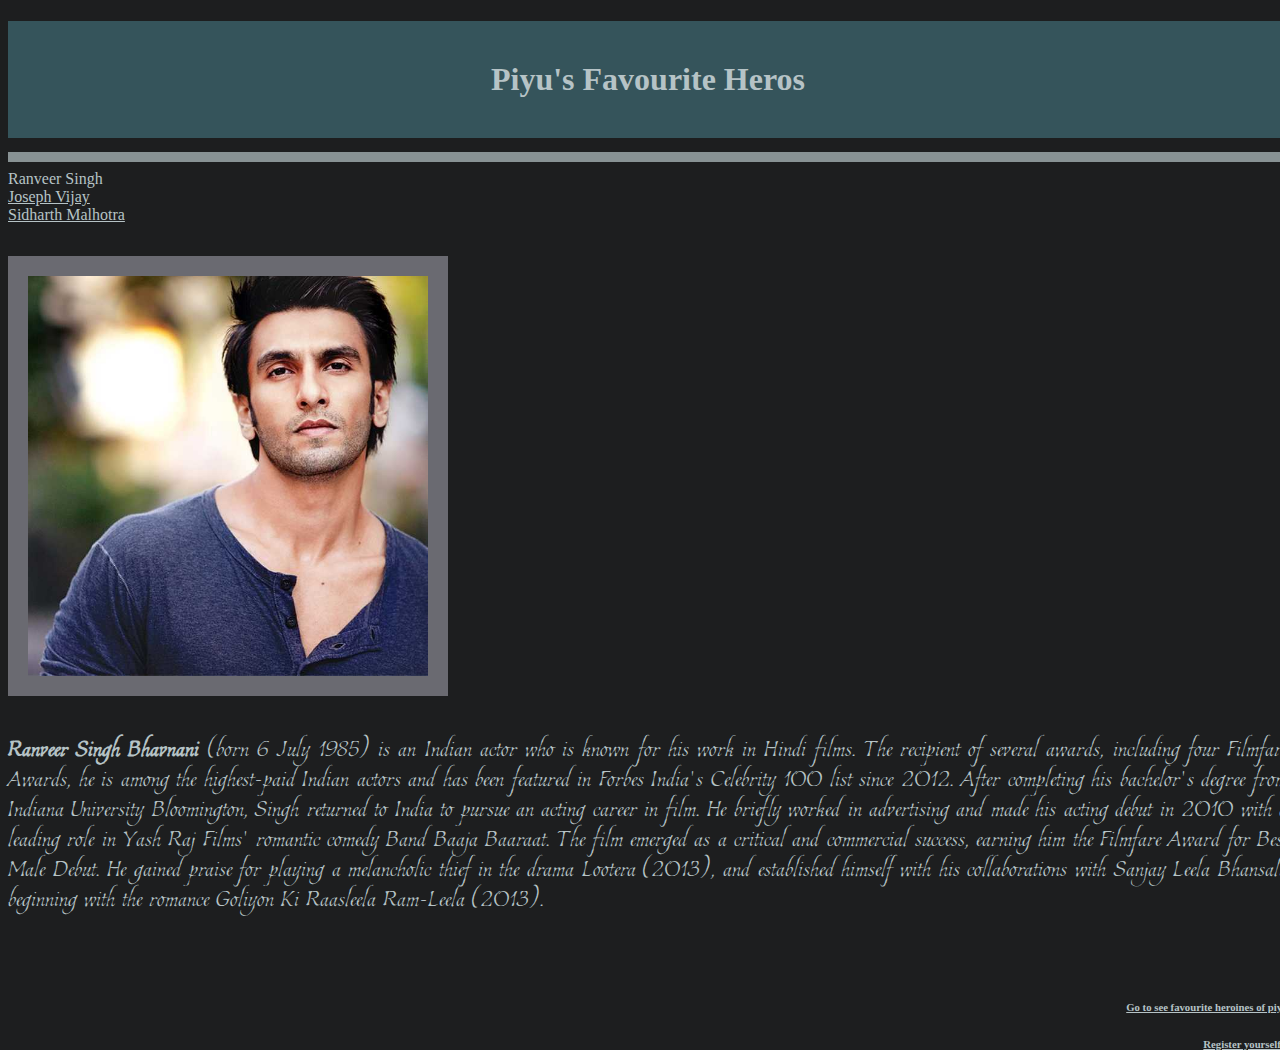
<file: index.html>
<!DOCTYPE html>
<html>
	<head>
		<title>Piyu's Favourite Hero</title>
		<meta charset="utf-8">
   		<meta name="viewport" content="width=device-width, initial-scale=1">
   		<link rel="preconnect" href="https://fonts.googleapis.com">
		<link rel="preconnect" href="https://fonts.gstatic.com" crossorigin>
		<link href="https://fonts.googleapis.com/css2?family=Estonia&display=swap" rel="stylesheet">
   		<link href="https://cdn.jsdelivr.net/npm/bootstrap@5.1.3/dist/css/bootstrap.min.css" rel="stylesheet" integrity="sha384-1BmE4kWBq78iYhFldvKuhfTAU6auU8tT94WrHftjDbrCEXSU1oBoqyl2QvZ6jIW3" crossorigin="anonymous">
   		<link rel="stylesheet" href="https://cdnjs.cloudflare.com/ajax/libs/animate.css/4.1.1/animate.min.css"/>
		<link rel="stylesheet" type="text/css" href="style.css">

	</head>

	<body> 
		<header>
		    <h1> Piyu's Favourite Heros </h1>
	        <hr>
			<div class="container">
		    <div class="row justify-content-md-center">
		    <div class="col-sm-auto col-md-auto">
			Ranveer Singh
			</div>
			<div class="col-sm-auto col-md-auto">
			<a href="vijay.html">Joseph Vijay</a>
			</div>
			<div class="col-sm-auto col-md-auto">
			<a href="sidharth.html">Sidharth Malhotra</a>
			</div>
			</div>
			</div>
		</header>
		<div class="buffer"></div>
		<section>
			<div class="container1">
		    <div class="row justify-content-sm-center">
		    <div class="col-sm-12 col-md-4 col-lg-4">
			<img class="animate__animated animate__zoomIn" src="Ranveer Singh.jpg" width="400" height="400" alt="Ranveer Singh.jpg">
			</div>
		    <div class="col-sm-12 col-md-8 col-lg-8">
			<p><strong>Ranveer Singh Bhavnani</strong> (born 6 July 1985) is an Indian actor who is known for his work in Hindi films. The recipient of several awards, including four Filmfare Awards, he is among the highest-paid Indian actors and has been featured in Forbes India's Celebrity 100 list since 2012. After completing his bachelor's degree from Indiana University Bloomington, Singh returned to India to pursue an acting career in film. He briefly worked in advertising and made his acting debut in 2010 with a leading role in Yash Raj Films' romantic comedy Band Baaja Baaraat. The film emerged as a critical and commercial success, earning him the Filmfare Award for Best Male Debut. He gained praise for playing a melancholic thief in the drama Lootera (2013), and established himself with his collaborations with Sanjay Leela Bhansali, beginning with the romance Goliyon Ki Raasleela Ram-Leela (2013).	
			</p>
			</div>
			</div>
			</div>
		</section>
		<div class="buffer"></div>
		<div class="container2">
			<div class="row justify-content-sm-center">
		    <div class="col-sm-12 col-md-6 col-lg-6">
			<a href="newpage.html">
			<h6>Go to see favourite heroines of piyu</h6>
			</a>
			</div>
			<div class="col-sm-12 col-md-6 col-lg-6">
			<a href="register.html">
			<h6>Register yourself!!</h6>
			</a>
			</div>
			</div>
		</div>

	</body>
</html>
</file>
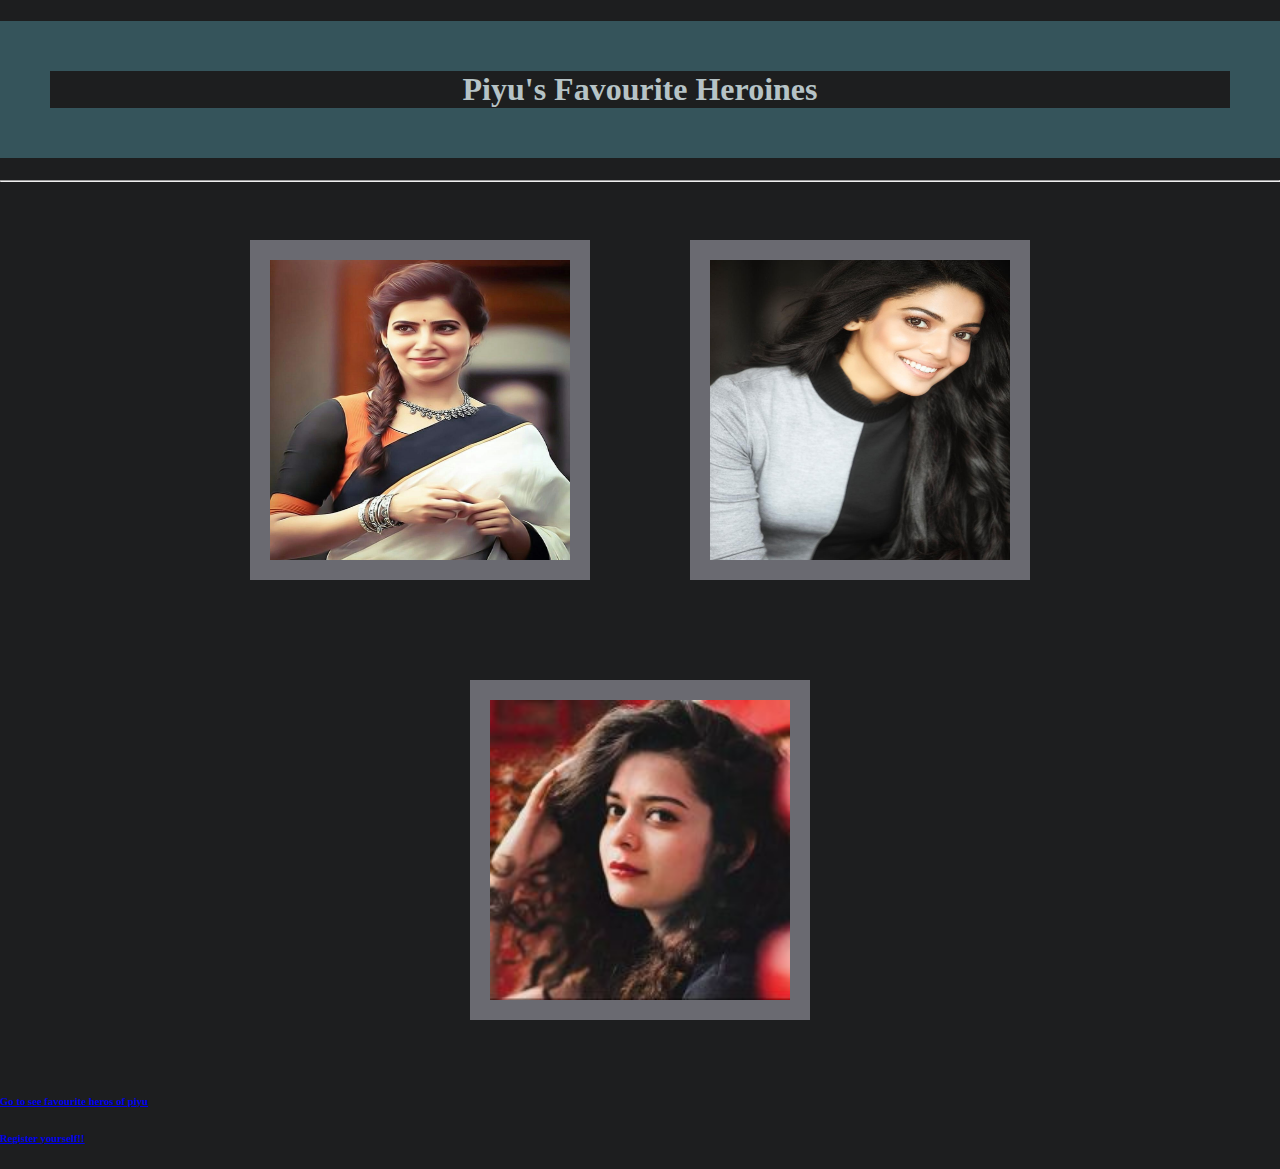
<file: newpage.html>
<!DOCTYPE html>
<html>
	<head>
		<title>Piyu's Favourite Heroine</title>
		<meta charset="utf-8">
   		<meta name="viewport" content="width=device-width, initial-scale=1">
		<link rel="preconnect" href="https://fonts.googleapis.com">
		<link rel="preconnect" href="https://fonts.gstatic.com" crossorigin>
		<link href="https://fonts.googleapis.com/css2?family=Estonia&display=swap" rel="stylesheet">
		<link href="https://cdn.jsdelivr.net/npm/bootstrap@5.1.3/dist/css/bootstrap.min.css" rel="stylesheet" integrity="sha384-1BmE4kWBq78iYhFldvKuhfTAU6auU8tT94WrHftjDbrCEXSU1oBoqyl2QvZ6jIW3" crossorigin="anonymous">
		<link rel="stylesheet" type="text/css" href="style2.css">
	</head>

	<body> 
		<h1> Piyu's Favourite Heroines </h1>
		<hr>
		<div class="container">
		<!-- <ul>
			<h1> Hello, Piyu!!! </h1>
			<h3> Piyu's Favourite Heroines: </h3>
			<li><b>Samantha Ruth Prabhu - </b></li>
			<p><strong>Samantha Ruth Prabhu</strong> is an <em>Indian actress</em> who has established a career in <i>Telugu and Tamil film industries.</i> She is a recipient of several awards, including four Filmfare Awards, two Nandi Awards, six South Indian International Movie Awards, and three CineMAA Awards.</p> -->
			<img src="Samantha.jpg">

			<!-- <li><b>Pooja Sawant - </b></li>
			<p><strong>Pooja Sawant</strong> is an <em>Indian Dancer, Performer, film actress</em> who appears in Marathi movies. She made her debut in Sachit Patil's multistarrer film Kshanbhar Vishranti in 2010.</p> -->
			<img src="Pooja Sawant.jpg">

			<!-- <li><b>Mithila Palkar - </b></li>
			<p><strong>Mithila Palkar</strong> (born 11 January 1993) is an <em>Indian actress</em> known for her characters in the TV series Girl in the City and Netflix's Little Things. She rose to prominence in March 2016 with her Marathi version of the "cup song". Palkar made her acting debut in 2014 in the Marathi language short film Majha Honeymoon.</p> -->
			<img src="Mithila Palkar.jpg">

			<!-- <a href="D:\Web_Development\HTML\1.index.html" >
			<h4>Go to see favourite heros of piyu</h4>
			</a> -->
			
		<!-- </ul> -->
		</div>

		<div class="buffer"></div>
		<div class="container1">
			<div class="row justify-content-sm-center">
		    <div class="col-sm-12 col-md-6 col-lg-6">
			<a href="index.html">
			<h6>Go to see favourite heros of piyu</h6>
			</a>
			</div>
			<div class="col-sm-12 col-md-6 col-lg-6">
			<a href="register.html">
			<h6>Register yourself!!</h6>
			</a>
			</div>
			</div>
		</div>

	</body>
</html>
</file>
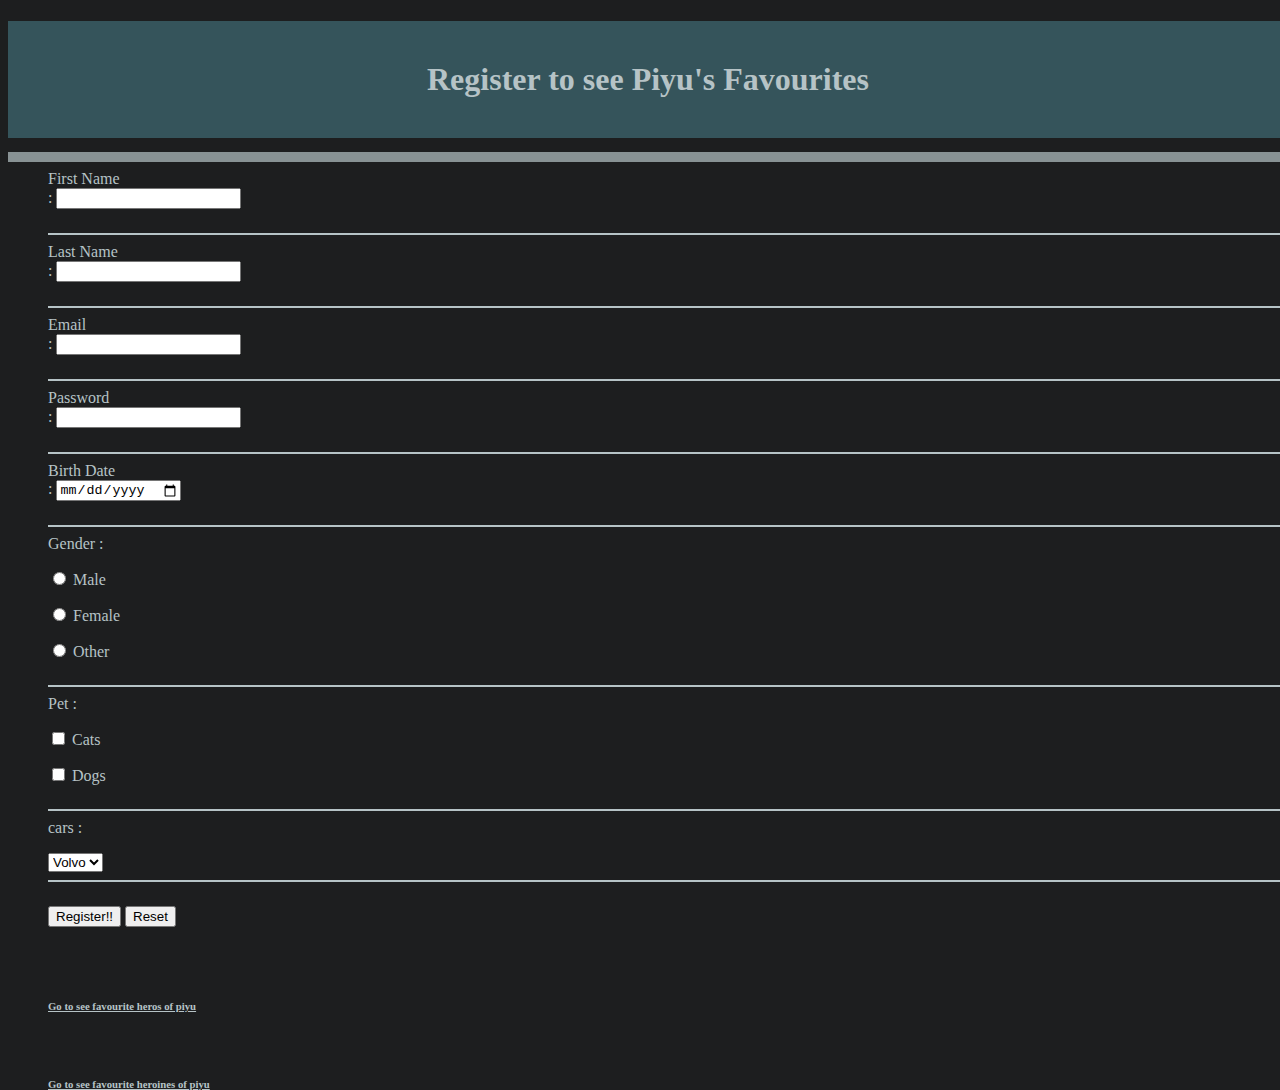
<file: register.html>
<!DOCTYPE html>
<html>
	<head>
		<title>Register!!</title>
		<meta charset="utf-8">
   		<meta name="viewport" content="width=device-width, initial-scale=1">
   		<link rel="preconnect" href="https://fonts.googleapis.com">
		<link rel="preconnect" href="https://fonts.gstatic.com" crossorigin>
		<link href="https://fonts.googleapis.com/css2?family=Estonia&display=swap" rel="stylesheet">
   		<link href="https://cdn.jsdelivr.net/npm/bootstrap@5.1.3/dist/css/bootstrap.min.css" rel="stylesheet" integrity="sha384-1BmE4kWBq78iYhFldvKuhfTAU6auU8tT94WrHftjDbrCEXSU1oBoqyl2QvZ6jIW3" crossorigin="anonymous">
		<link rel="stylesheet" type="text/css" href="style3.css">
	</head>

	<body>
		<header>
		    <h1> Register to see Piyu's Favourites </h1>
	        <hr class="hr1">
	    </header>
	    <section>
		<!-- Use GET, not POST -->
		<form method="GET">
			First Name<div class="buffer1"></div>  : <input type="text" name="firstname"><div class="buffer"></div><hr>
			Last Name<div class="buffer1"></div>   : <input type="text" name="lastname"><div class="buffer"></div><hr>
			Email<div class="buffer1"></div>       : <input type="email" name="email" required><div class="buffer"></div><hr>
			Password<div class="buffer1"></div>    : <input type="password" name="password" minlength="5"><div class="buffer"></div><hr>
			Birth Date<div class="buffer1"></div>  : <input type="date" name="birthday"><div class="buffer"></div><hr>
			Gender      : <div class="buffer"></div>
			<input type="radio" name="gender" value="male"> Male<div class="buffer"></div>
			<input type="radio" name="gender" value="female"> Female<div class="buffer"></div>
			<input type="radio" name="gender" value="other"> Other<div class="buffer"></div><hr>
			Pet         : <div class="buffer"></div>
			<input type="checkbox" name="cats"> Cats<div class="buffer"></div>
			<input type="checkbox" name="dogs"> Dogs<div class="buffer"></div><hr>
			cars        : <div class="buffer"></div>
			<select name="cars">
				<option value="Volvo"> Volvo</option><div class="buffer"></div>
				<option value="Audi"> Audi</option><div class="buffer"></div>
				<option value="BMW"> BMW</option><div class="buffer"></div>

			</select><hr>
			<div class="buffer"></div>
			<input type="submit" value="Register!!">
			<input type="reset">

		</form>
		</section>
		<div class="buffer"></div>
		<div class="buffer"></div>
		<div class="buffer"></div>
			<div class="container">
			<a href="index.html">
			<h6>Go to see favourite heros of piyu</h6>
			</a>
			<div class="buffer"></div>
			<a href="newpage.html">
			<h6>Go to see favourite heroines of piyu</h6>
			</a>
		</div>
	</body>
</html>

<!-- file:///D:/Web_Development/HTML/3.register.html
?firstname=Prajakta
&lastname=Deshmane
&email=deshmaneprajakta07%40gmail.com
&password=12345
&birthday=1997-09-22
&gender=female
&cats=on
&cars=BMW 
-->
</file>
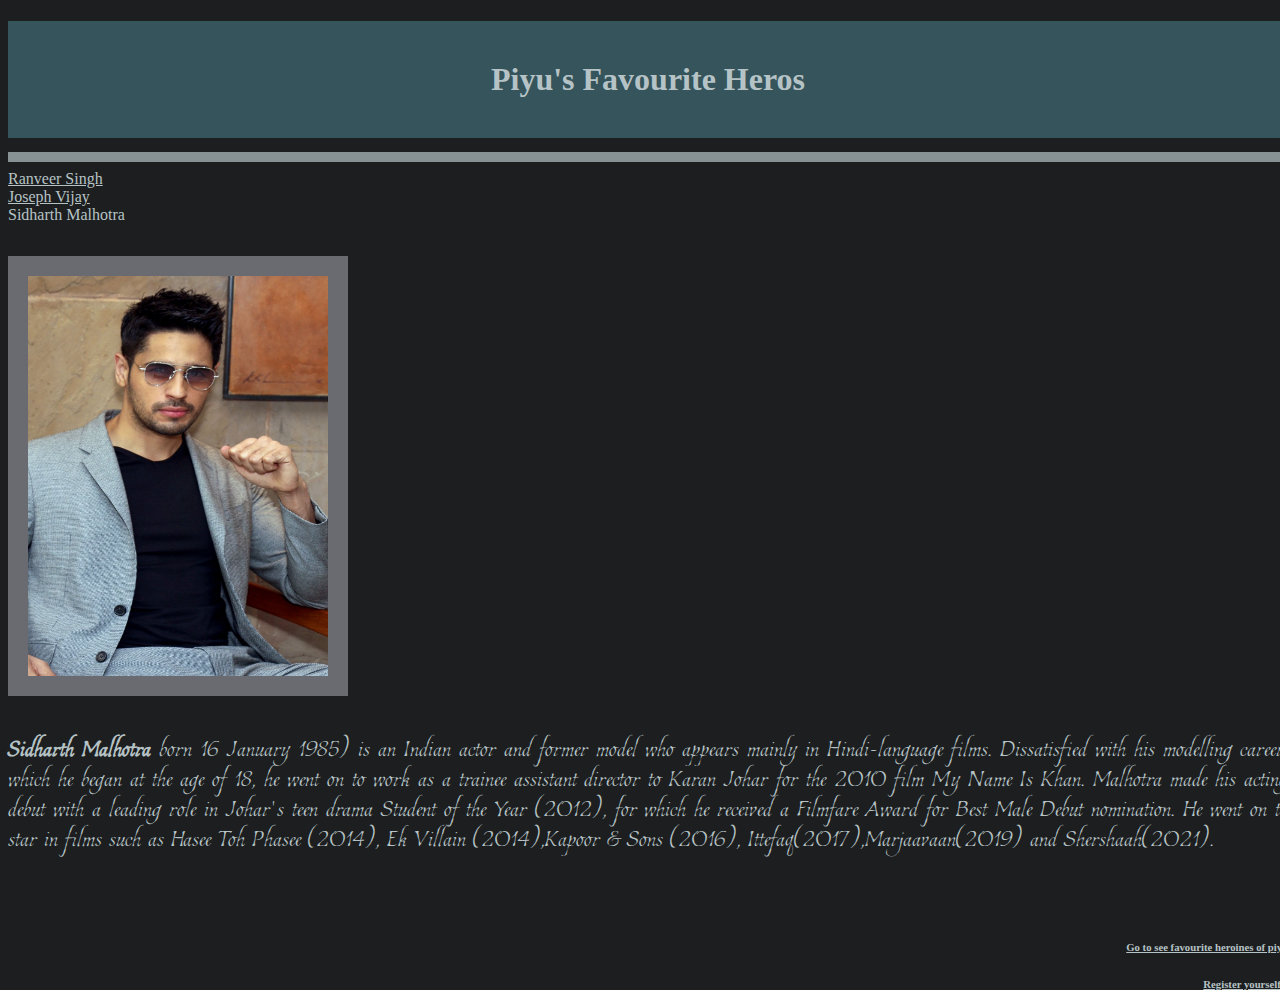
<file: sidharth.html>
<!DOCTYPE html>
<html>
	<head>
		<title>Piyu's Favourite Hero</title>
		<meta charset="utf-8">
   		<meta name="viewport" content="width=device-width, initial-scale=1">
   		<link rel="preconnect" href="https://fonts.googleapis.com">
		<link rel="preconnect" href="https://fonts.gstatic.com" crossorigin>
		<link href="https://fonts.googleapis.com/css2?family=Estonia&display=swap" rel="stylesheet">
   		<link href="https://cdn.jsdelivr.net/npm/bootstrap@5.1.3/dist/css/bootstrap.min.css" rel="stylesheet" integrity="sha384-1BmE4kWBq78iYhFldvKuhfTAU6auU8tT94WrHftjDbrCEXSU1oBoqyl2QvZ6jIW3" crossorigin="anonymous">
   		<link rel="stylesheet" href="https://cdnjs.cloudflare.com/ajax/libs/animate.css/4.1.1/animate.min.css"/>
		<link rel="stylesheet" type="text/css" href="style.css">

	</head>

	<body> 
		<header>
		    <h1> Piyu's Favourite Heros </h1>
	        <hr>

			<div class="container">
		    <div class="row justify-content-md-center">
		    <div class="col-sm-auto col-md-auto">
			<a href="index.html">Ranveer Singh</a>
			</div>
			<div class="col-sm-auto col-md-auto">
			<a href="vijay.html">Joseph Vijay</a>
			</div>
			<div class="col-sm-auto col-md-auto">
			Sidharth Malhotra
			</div>
			</div>
			</div>
		</header>
		<div class="buffer"></div>
		<section>
			<div class="container1">
		    <div class="row justify-content-sm-center">
		    <div class="col-sm-12 col-md-4 col-lg-4">
			<img class="animate__animated animate__backInRight" src="Sidharth Malhotra.jpg" width="300" height="400" alt="Sidharth Malhotra.jpg">
			</div>
		    <div class="col-sm-12 col-md-8 col-lg-8">
			<p><strong>Sidharth Malhotra</strong> born 16 January 1985) is an Indian actor and former model who appears mainly in Hindi-language films. Dissatisfied with his modelling career, which he began at the age of 18, he went on to work as a trainee assistant director to Karan Johar for the 2010 film My Name Is Khan. 
			Malhotra made his acting debut with a leading role in Johar's teen drama Student of the Year (2012), for which he received a Filmfare Award for Best Male Debut nomination. He went on to star in films such as Hasee Toh Phasee (2014), Ek Villain (2014),Kapoor & Sons (2016), Ittefaq(2017),Marjaavaan(2019) and Shershaah(2021).
			</p>
			</div>
			</div>
			</div>
		</section>
		<div class="buffer"></div>
		<div class="container2">
			<div class="row justify-content-sm-center">
		    <div class="col-sm-12 col-md-6 col-lg-6">
			<a href="newpage.html">
			<h6>Go to see favourite heroines of piyu</h6>
			</a>
			</div>
			<div class="col-sm-12 col-md-6 col-lg-6">
			<a href="register.html">
			<h6>Register yourself!!</h6>
			</a>
			</div>
			</div>
		</div>

	</body>
</html>
</file>
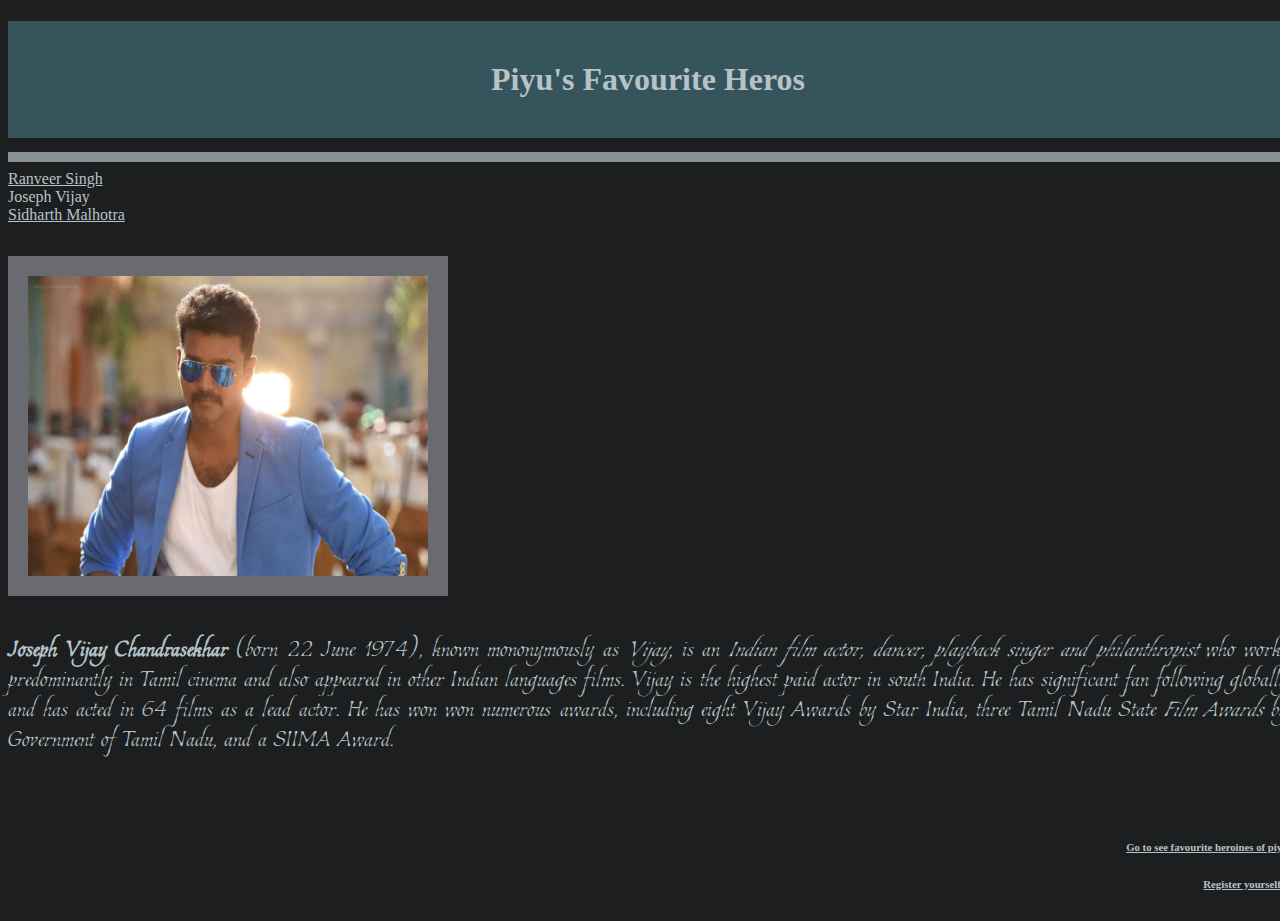
<file: vijay.html>
<!DOCTYPE html>
<html>
	<head>
		<title>Piyu's Favourite Hero</title>
		<meta charset="utf-8">
   		<meta name="viewport" content="width=device-width, initial-scale=1">
   		<link rel="preconnect" href="https://fonts.googleapis.com">
		<link rel="preconnect" href="https://fonts.gstatic.com" crossorigin>
		<link href="https://fonts.googleapis.com/css2?family=Estonia&display=swap" rel="stylesheet">
   		<link href="https://cdn.jsdelivr.net/npm/bootstrap@5.1.3/dist/css/bootstrap.min.css" rel="stylesheet" integrity="sha384-1BmE4kWBq78iYhFldvKuhfTAU6auU8tT94WrHftjDbrCEXSU1oBoqyl2QvZ6jIW3" crossorigin="anonymous">
   		<link rel="stylesheet" href="https://cdnjs.cloudflare.com/ajax/libs/animate.css/4.1.1/animate.min.css"/>
		<link rel="stylesheet" type="text/css" href="style.css">

	</head>

	<body> 
		<header>
		    <h1> Piyu's Favourite Heros </h1>
	        <hr>
	        
			<div class="container">
		    <div class="row justify-content-md-center">
		    <div class="col-sm-auto col-md-auto">
			<a href="index.html">Ranveer Singh</a>
			</div>
			<div class="col-sm-auto col-md-auto">
			Joseph Vijay
			</div>
			<div class="col-sm-auto col-md-auto">
			<a href="sidharth.html">Sidharth Malhotra</a>
			</div>
			</div>
			</div>
		</header>
		<div class="buffer"></div>
		<section>
			<div class="container1">
		    <div class="row justify-content-sm-center">
		    <div class="col-sm-12 col-md-4 col-lg-4">
			<img class="animate__animated animate__bounceInUp" src="Vijay Joseph.jpg" width="400" height="300" alt="Vijay Joseph.jpg">
			</div>
		    <div class="col-sm-12 col-md-8 col-lg-8">
			<p><strong>Joseph Vijay Chandrasekhar</strong> (born 22 June 1974), known mononymously as <em>Vijay</em>, is an <i>Indian film actor, dancer, playback singer and philanthropist</i> who works predominantly in Tamil cinema and also appeared in other Indian languages films. Vijay is the highest paid actor in south India. He has significant fan following globally and has acted in 64 films as a lead actor. He has won won numerous awards, including eight Vijay Awards by Star India, three Tamil Nadu State <em>Film Awards</em> by Government of Tamil Nadu, and a SIIMA Award.</p>
			</p>
			</div>
			</div>
			</div>
		</section>
		<div class="buffer"></div>
		<div class="container2">
			<div class="row justify-content-sm-center">
		    <div class="col-sm-12 col-md-6 col-lg-6">
			<a href="newpage.html">
			<h6>Go to see favourite heroines of piyu</h6>
			</a>
			</div>
			<div class="col-sm-12 col-md-6 col-lg-6">
			<a href="register.html">
			<h6>Register yourself!!</h6>
			</a>
			</div>
			</div>
		</div>

	</body>
</html>
</file>
<file: style.css>
/*Selector{
	Property: value;
}*/

body, html{
	width: 100%;
	height: 100%;
	background-color: #1D1E1F;
	/*background-image: url(backgroundimage.jpg);
	background-size: cover;*/
}
h1{
	text-align: center;
	color: #B6C3C6;
	border: 40px solid rgba(53, 84, 91, 1);
	background-color: rgba(53, 84, 91, 1);

}
hr{
	color: #B6C3C6;
	border: 5px solid #B6C3C6;
	margin-top: -8px;
	opacity: 0.7;
}
.buffer{
	height: 2rem;
}
.container{
	color: #B6C3C6;
}

.container2{
	text-align: right;
	color: #B6C3C6;
/*	border: 10px solid rgba(53, 84, 91, 1);
	background-color: rgba(53, 84, 91, 1);*/
}
p{
/*	margin-left: 20px;
	margin-right: 200px;*/
	font-size: 200%;
	color: #B6C3C6;
	line-height: 30px;
	font-family: 'Estonia', cursive;
	text-align: justify;

}

img {
/*  float: left;*/
/*  margin-left: 50px;*/
 	/*margin-right: 20px;*/
  border: 20px solid rgba(106, 106, 113, 1);
	transition: all 1s ;
}
img:hover{
	transform: scale(1.1);
	}

/*footer {
	clear: both;
	color: #B6C3C6;
}*/
a{
	color: #B6C3C6;
}
a:hover{
	color: #B6C3C6;
}
</file>
<file: style2.css>
body{
	background-color: #1D1E1F;
	margin-top: 0px;
	margin-left: 0px;
	margin-right: 0px;
	/*background-image: url(backgroundimage.jpg);
	background-size: cover;*/
}
.container{
	display: flex;
	flex-wrap: wrap;
	justify-content: center;
}
img{
	width: 300px;
	height:  300px;
	margin: 50px;
	border: 20px solid rgba(106, 106, 113, 1);
	transition: all 1s ;
}
img:hover{
	transform: scale(1.5);
}
h1{
	text-align: center;
	color: #B6C3C6;
	border: 50px solid rgba(53, 84, 91, 1);

}
#div2{
  background-color: rgba(53, 84, 91, 1);
}
</file>
<file: style3.css>
body, html{
	width: 100%;
	height: 100%;
	background-color: #1D1E1F;
	/*background-image: url(backgroundimage.jpg);
	background-size: cover;*/
}
h1{
	text-align: center;
	color: #B6C3C6;
	border: 40px solid rgba(53, 84, 91, 1);
	background-color: rgba(53, 84, 91, 1);

}
.hr1{
	color: #B6C3C6;
	border: 5px solid #B6C3C6;
	margin-top: -8px;
	opacity: 0.7;
}
.buffer{
	height: 1rem;
}
.buffer1{
	width: 10px;
}
form{
	color: #B6C3C6;
	margin-left: 40px;
}
hr{
	color: #B6C3C6;
	border: 1px solid #B6C3C6;
}
a{
	color: #B6C3C6;
}
a:hover{
	color: #B6C3C6;
}
.container{
	margin-left: 40px;
}
</file>
